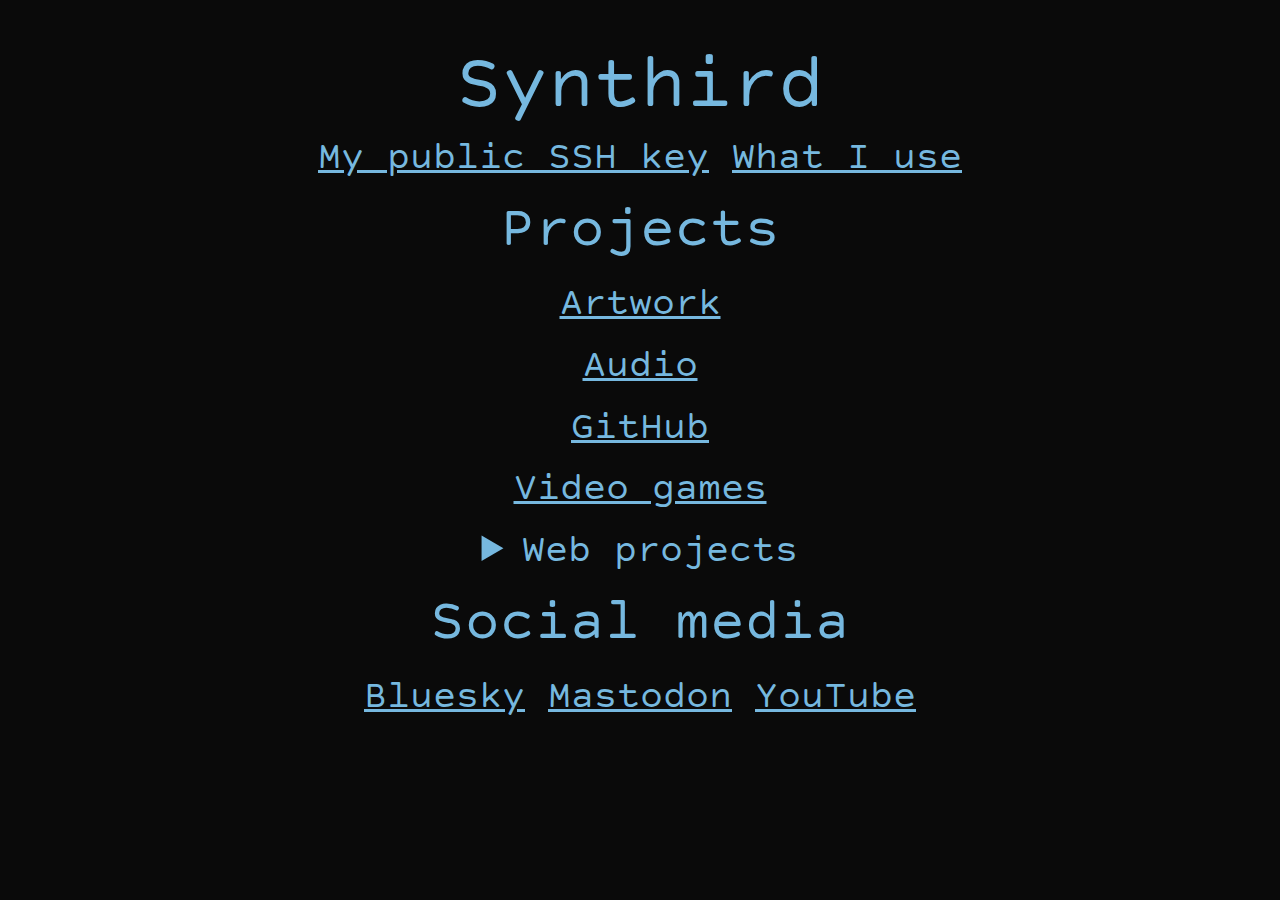
<file: index.html>
<!DOCTYPE html>
<html lang="en">

<head>
	<meta charset="UTF-8">
	<meta name="application-name" content="Synthird">
	<meta name="author" content="Synthird">
	<meta name="description" content="Synthird's website.">
	<meta name="keywords" content="Synthird">
	<meta name="viewport" content="width=device-width, initial-scale=1.0">
	<link rel="stylesheet" href="styles/main.css">
	<link rel="stylesheet" href="styles/alignment/all-center.css">
	<link rel="stylesheet" href="styles/index.css">
	<title>Synthird</title>
</head>

<body>
	<header>
		<h1>Synthird</h1>
		<nav>
			<ul>
				<li><a href="https://github.com/Synthird.keys" target="_blank">My public SSH key</a></li>
				<li><a href="what-i-use">What I use</a></li>
			</ul>
		</nav>
	</header>

	<main>
		<div>
			<h2>Projects</h2>
			<ul>
				<li><a href="https://cara.app/synthird" target="_blank">Artwork</a></li>
				<li><a href="https://audio.com/synthird" target="_blank">Audio</a></li>
				<li><a href="https://github.com/Synthird" target="_blank">GitHub</a></li>
				<li><a href="https://synthird.itch.io" target="_blank">Video games</a></li>
				<li>
					<details>
						<summary>Web projects</summary>
						<ul>
							<li><a href="crosspost-by-post" target="_blank">Crosspost by post</a></li>
							<li><a href="dotted-pictures" target="_blank">Dotted pictures</a></li>
							<li><a href="https://github-emoji-list.vercel.app/" target="_blank">GitHub emoji list</a></li>
							<li><a href="https://is-github-user-for-hire.vercel.app" target="_blank">Is GitHub user for hire</a></li>
							<li><a href="textbox-changes-page-title" target="_blank">Textbox changes page title</a></li>
						</ul>
					</details>
				</li>
			</ul>
		</div>

		<div class="social-media">
			<h2>Social media</h2>
			<ul>
				<li><a href="https://synthird.bsky.social" target="_blank">Bluesky</a></li>
				<li><a rel="me" href="https://mastodon.social/@Synthird" target="_blank">Mastodon</a></li>
				<li><a href="https://youtube.com/@Synthird" target="_blank">YouTube</a></li>
			</ul>
		</div>
	</main>
</body>

</html>
</file>
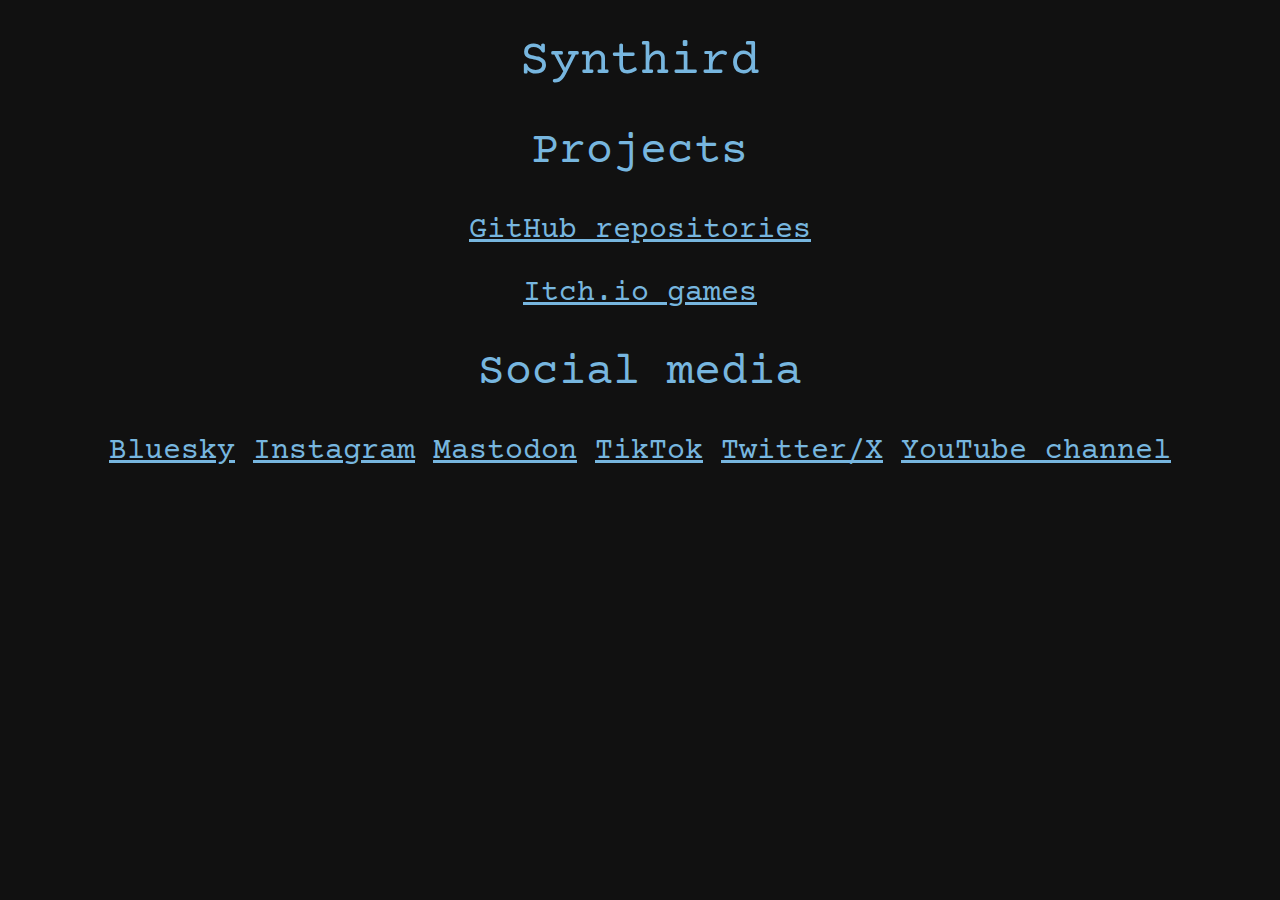
<file: src/index.html>
<!DOCTYPE html>
<html>

<head>
	<title>Synthird</title>
	<meta name="viewport" content="width=device-width, initial-scale=1.0">
	<link rel="stylesheet" href="style.css">
</head>

<body>
	<h1>Synthird</h1>
	<h2>Projects</h2>
	<p><a href="https://www.github.com/synthird" target="_blank">GitHub repositories</a></p>
	<p><a href="https://synthird.itch.io">Itch.io games</a></p>
	<h2>Social media</h2>
	<a href="https://bsky.app/profile/synthird.bsky.social" target="_blank">Bluesky</a>
	<a href="https://www.instagram.com/synthird" target="_blank">Instagram</a>
	<a href="https://www.mastodon.social/@synthird" target="_blank">Mastodon</a>
	<a href="https://www.tiktok.com/@synthird">TikTok</a>
	<a href="https://www.x.com/synthird">Twitter/X</a>
	<a href="https://www.youtube.com/@Synthird" target="_blank">YouTube channel</a>
</body>

</html>
</file>
<file: styles/main.css>
@font-face {
	font-family: "Courier Prime Code";
	src: url(fonts/CourierPrimeCode.ttf);
}

:root {
	--background-colour: #0a0a0a;
	--text-colour: #76b8df;
}

::selection {
	color: var(--background-colour);
	background: var(--text-colour);
}

/* Multiple selectors */

body, a {
	color: var(--text-colour);
}

body, button {
	font-family: "Courier Prime Code";
	font-size: 2.41rem;
}

h1, h2 {
	font-weight: 500;
}

button, summary {
	cursor: pointer;
}

.social-media li, nav li {
	display: inline;
}

/* Individual selectors */

body {
	background: var(--background-colour);
}

header {
	text-align: center;
}

nav ul {
	padding: 0;
	margin: 0;
	list-style-type: none;
}

h1 {
	margin-bottom: 0;
}

h2 {
	margin: 0.3em 0;
}

div {
	line-height: 1.3em;
}

button {
	background-color: transparent;
	border: 2px solid var(--text-colour);
	color: var(--text-colour);
	margin: 0.14em auto;
	padding: 0.15em;
	border-radius: 0.1em;
}

button:hover, button:focus-visible {
	background-color: var(--text-colour);
	color: var(--background-colour);
}

/* Text gradient code found in https://stackoverflow.com/questions/8384751/css-text-gradient */
a:hover, a:focus-visible {
	background: linear-gradient(#e1d48b, #e4cf82);
	color: transparent;
	background-clip: text;
	text-decoration: none;
}

a:visited {
	color: #ea71f6;
}
</file>
<file: styles/alignment/all-center.css>
body {
	text-align: center;
}
</file>
<file: styles/index.css>
header p {
	margin: 0.4em;
}

ul {
	padding: 0;
	margin: 0;
	line-height: 1.6;
	list-style-type: none;
}

.small-info {
	font-size: small;
}
</file>
<file: src/style.css>
@import url('https://fonts.googleapis.com/css2?family=Courier+Prime:ital,wght@0,400;0,700;1,400;1,700&display=swap');

body {
	background: #111111;
	color: #77B6DF;
	text-align: center;
	font-family: "Courier Prime";
	font-size: 30px;
}

h1 {
	text-decoration: none;
	font-weight: 500;
	font-size: 50px;
}

h2 {
	font-weight: 500;
}

a {
	color: #77B6DF;
}

a:hover {
    background: linear-gradient(#E5D28E, #E4cf82);
    color: transparent;
    background-clip: text;
}

a:visited {
	color: #EA70F6;
}

::selection {
	color: #111111;
	background: #77B6DF;
}
</file>
